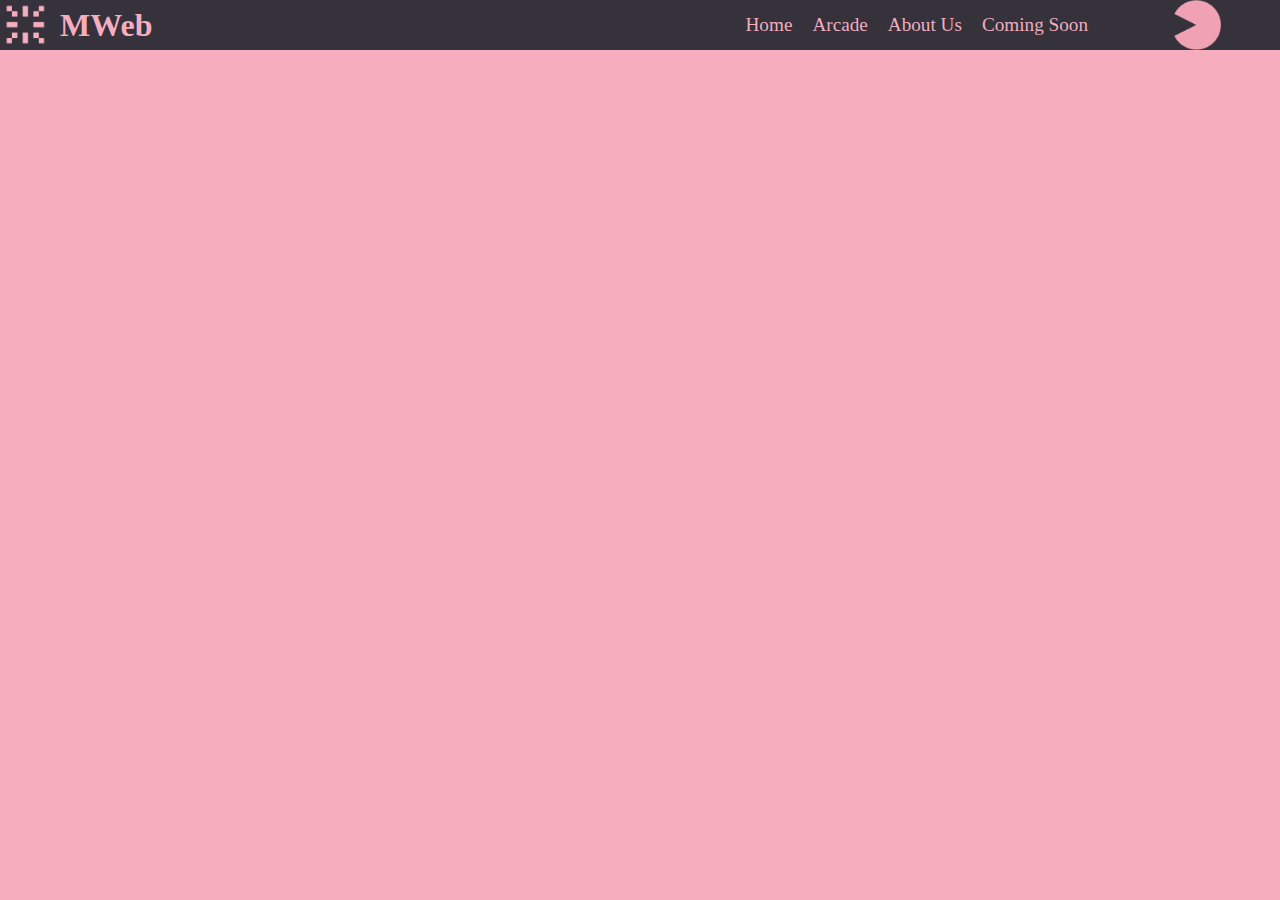
<file: index.html>
<!DOCTYPE html>
<html lang="en">
<head>
    <meta charset="UTF-8">
    <meta http-equiv="X-UA-Compatible" content="IE=edge">
    <meta name="viewport" content="width=device-width, initial-scale=1.0">
    <link rel="stylesheet" href="WebGame/Others/Base/nav.css">
    <link rel="stylesheet" href="style.css">
    <script src="script.js"></script>
    <link rel="icon" href="Assets/Logo/index.png" type="image/icon type">
    <title>MWeb</title>
   
</head>
<body>
    <div class="containerNav">
        <!--Navigation Bar-->
        <div class="pacman">
            <button class="dropbtn"></button>
            <div class="dropdown-content">
                <a href="#">Instagram</a>
                <a href="#">Youtube</a>
                <a href="#">Discord</a>
            </div>
        </div>
        <div class="nav" >
            <div class="logo"></div>
            <div class="head" style="padding-left: 10px;"><h1><a href="index.html">MWeb</a></h1></div>
            <div class="center">
                <div class="home" id="navkey"><a href="index.html">Home</a></div>
                <div class="arcade" id="navkey"><a href="Others/Arcade/arcade.html">Arcade</a></div>
                <div class="aboutus" id="navkey"><a href="Others/AboutUs/aboutus.html">About Us</a></div> 
                <div class="comingsoon" id="navkey"><a href="Others/Soon/soon.html">Coming Soon</a></div>
            </div>
            <div class="socialmedias">
                <div class="insta"></div>
                <div class="discord"></div>
                <div class="youtube"></div>
            </div>
        </div>
    </div>

    <div class="containerContent">
        <div class="adsleft">

        </div>
        <div class="adsright">

        </div>

        <div class="topgames">
            <div class="Top1"></div>
            <div class="Top2"></div>
            <div class="Top3"></div>
        </div>
    </div>
</body>
</html>
</file>
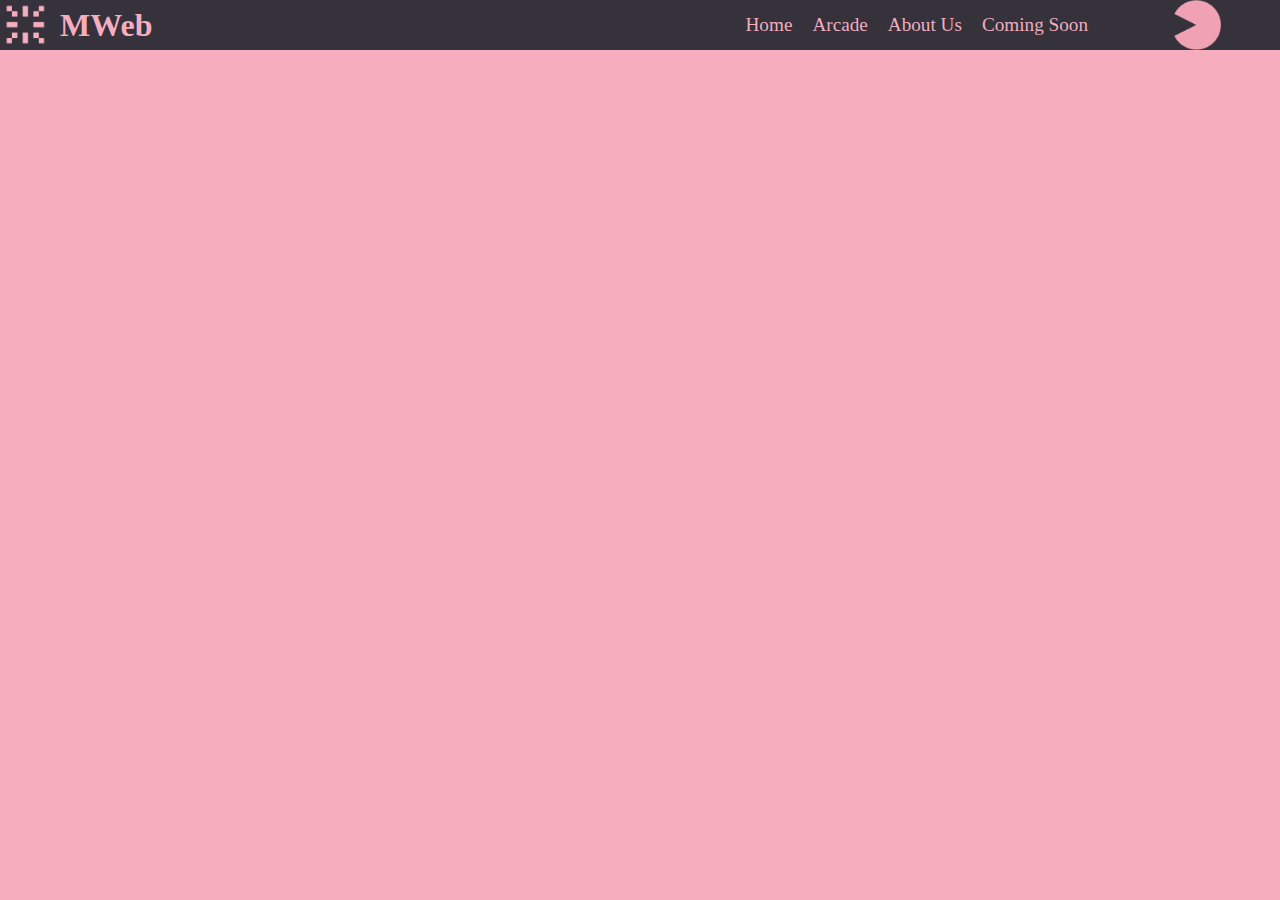
<file: WebGame/Index.html>
<!DOCTYPE html>
<html lang="en">
<head>
    <meta charset="UTF-8">
    <meta http-equiv="X-UA-Compatible" content="IE=edge">
    <meta name="viewport" content="width=device-width, initial-scale=1.0">
    <link rel="stylesheet" href="Others/Base/nav.css">
    <link rel="stylesheet" href="style.css">
    <script src="script.js"></script>
    <link rel="icon" href="Assets/Logo/index.png" type="image/icon type">
    <title>MWeb</title>
   
</head>
<body>
    <div class="containerNav">
        <!--Navigation Bar-->
        <div class="pacman">
            <button class="dropbtn"></button>
            <div class="dropdown-content">
                <a href="#">Instagram</a>
                <a href="#">Youtube</a>
                <a href="#">Discord</a>
            </div>
        </div>
        <div class="nav" >
            <div class="logo"></div>
            <div class="head" style="padding-left: 10px;"><h1><a href="Index.html">MWeb</a></h1></div>
            <div class="center">
                <div class="home" id="navkey"><a href="Index.html">Home</a></div>
                <div class="arcade" id="navkey"><a href="Others/Arcade/arcade.html">Arcade</a></div>
                <div class="aboutus" id="navkey"><a href="Others/AboutUs/aboutus.html">About Us</a></div> 
                <div class="comingsoon" id="navkey"><a href="Others/Soon/soon.html">Coming Soon</a></div>
            </div>
            <div class="socialmedias">
                <div class="insta"></div>
                <div class="discord"></div>
                <div class="youtube"></div>
            </div>
        </div>
    </div>

    <div class="containerContent">
        <div class="adsleft">

        </div>
        <div class="adsright">

        </div>

        <div class="topgames">
            <div class="Top1"></div>
            <div class="Top2"></div>
            <div class="Top3"></div>
        </div>
    </div>
</body>
</html>
</file>
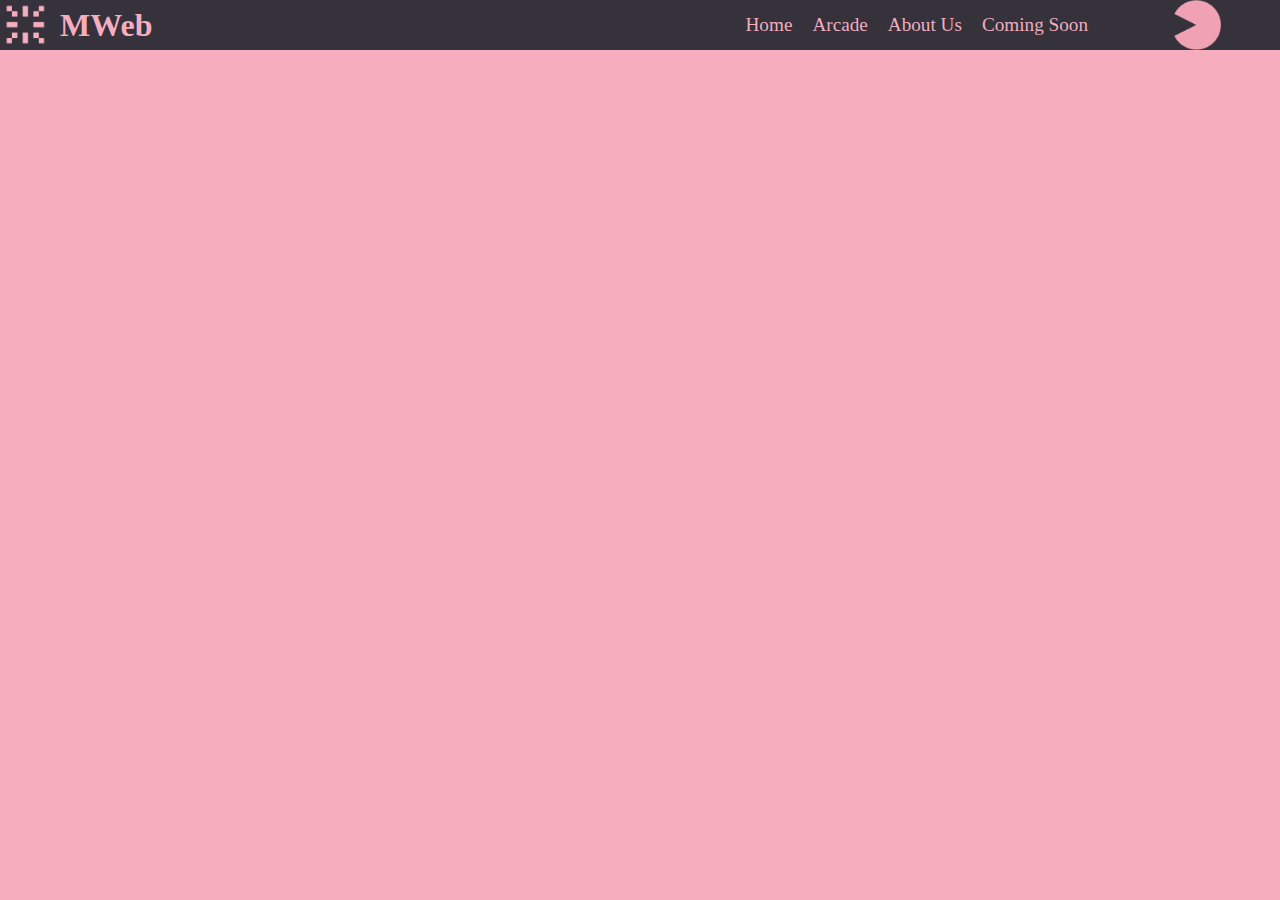
<file: WebGame/index.html>
<!DOCTYPE html>
<html lang="en">
<head>
    <meta charset="UTF-8">
    <meta http-equiv="X-UA-Compatible" content="IE=edge">
    <meta name="viewport" content="width=device-width, initial-scale=1.0">
    <link rel="stylesheet" href="Others/Base/nav.css">
    <link rel="stylesheet" href="style.css">
    <script src="script.js"></script>
    <link rel="icon" href="Assets/Logo/index.png" type="image/icon type">
    <title>MWeb</title>
   
</head>
<body>
    <div class="containerNav">
        <!--Navigation Bar-->
        <div class="pacman">
            <button class="dropbtn"></button>
            <div class="dropdown-content">
                <a href="#">Instagram</a>
                <a href="#">Youtube</a>
                <a href="#">Discord</a>
            </div>
        </div>
        <div class="nav" >
            <div class="logo"></div>
            <div class="head" style="padding-left: 10px;"><h1><a href="index.html">MWeb</a></h1></div>
            <div class="center">
                <div class="home" id="navkey"><a href="index.html">Home</a></div>
                <div class="arcade" id="navkey"><a href="Others/Arcade/arcade.html">Arcade</a></div>
                <div class="aboutus" id="navkey"><a href="Others/AboutUs/aboutus.html">About Us</a></div> 
                <div class="comingsoon" id="navkey"><a href="Others/Soon/soon.html">Coming Soon</a></div>
            </div>
            <div class="socialmedias">
                <div class="insta"></div>
                <div class="discord"></div>
                <div class="youtube"></div>
            </div>
        </div>
    </div>

    <div class="containerContent">
        <div class="adsleft">

        </div>
        <div class="adsright">

        </div>

        <div class="topgames">
            <div class="Top1"></div>
            <div class="Top2"></div>
            <div class="Top3"></div>
        </div>
    </div>
</body>
</html>
</file>
<file: WebGame/Others/Base/nav.css>
* {
    padding: 0;
    margin: 0;
}

body{
    background-color: #f6aebe;
}

.containerNav{
    filter: brightness(150%);

    height: fit-content;
}

#navkey{
    padding-left: 20px;
    align-self: center;
    font-size: larger;
}

.nav{
    background-color: #232128;
    background-size: contain;
    height: fit-content;
    width: 100%;
    color: #a4747f;
    display: flex;
    align-items: center;
    text-align: center;
}

.nav a{
    color: #a4747f;
    text-decoration: none;
}

.center{
    position: absolute;
    align-self: center;
    right: 15%;
    display: flex;
    height: 50px;
}


.logo{
    background-image: url("../../Assets/Logo/index.png");
    background-repeat: no-repeat;
    background-size: contain;
    background-size: 50px;
    width: 50px;
    height: 50px;
}

.pacman{
    overflow: hidden;
    position: absolute;
    right: 2%;
    width: 100px;
    height: 175px;
    align-items: center;
}

.dropbtn{
    position: relative;
    left: 20%;
    background-image: url("../../Assets/Logo/pacman.png");    
    background-repeat: no-repeat;
    background-size: contain;
    background-color: #232128;
    border: #232128;
    color: #a4747f;
    width: 50px;
    height: 50px;
}

.dropdown-content {
    text-align: center;
    display: none;
    position: absolute;
    background-color: #232128;
    box-shadow: 0px 8px 16px 0px rgba(0,0,0,0.2);
    z-index: 1;
}
  
.dropdown-content a {
    color: #a4747f;
    padding: 12px 16px;
    text-decoration: none;
    display: block;
}
  
.dropdown-content a:hover {background-color: #3B3844;}
  
.pacman:hover .dropdown-content {display: block;}
  
.pacman:hover .pacman {height: 150px;}
</file>
<file: style.css>

</file>
<file: WebGame/style.css>

</file>
